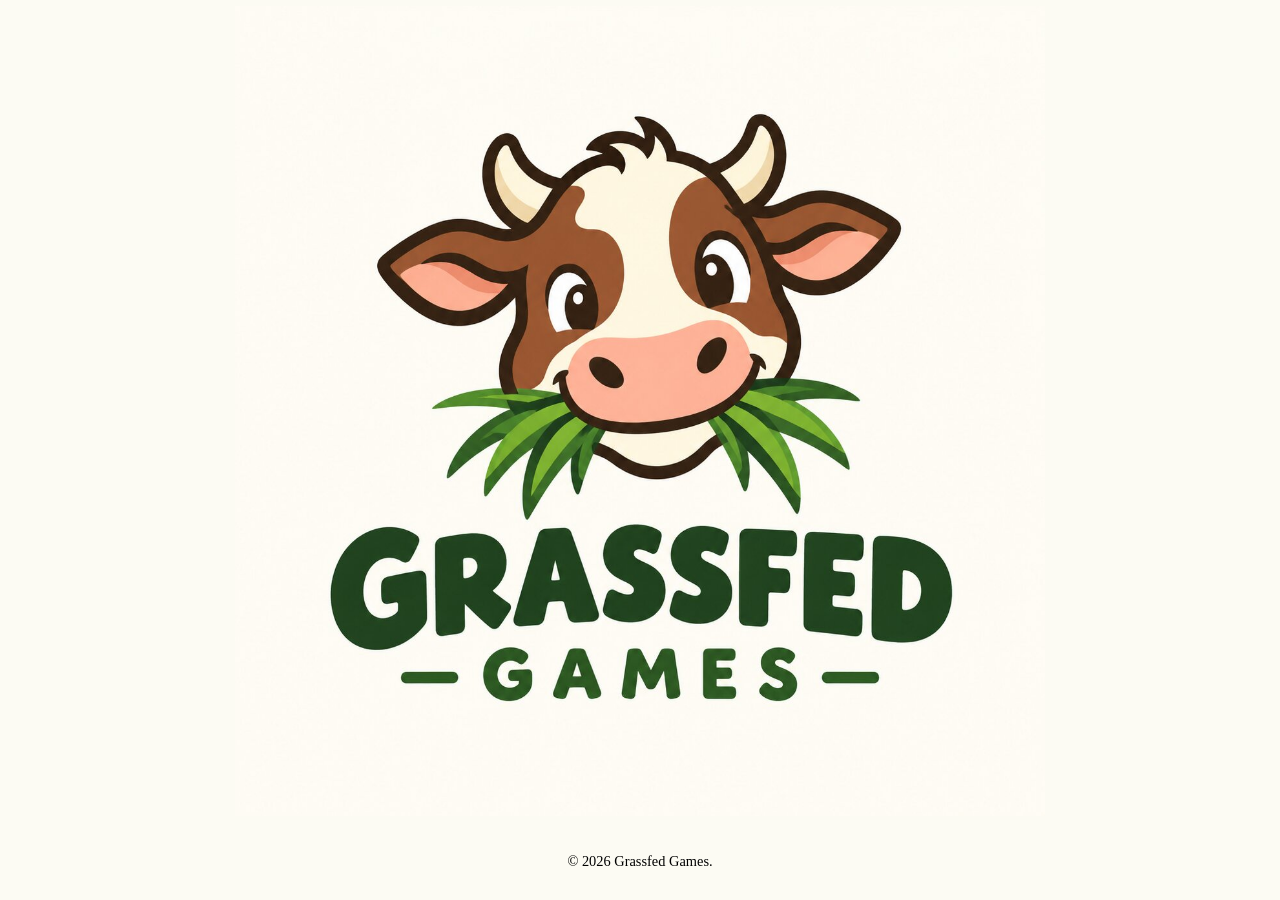
<file: index.html>
<!DOCTYPE html>
<html lang="en">

<head>
    <meta charset="UTF-8">
    <meta name="viewport" content="width=device-width, initial-scale=1.0">

    <meta name="description" content="Grassfed Games — indie games, grassfed and free-range.">
    <meta property="og:title" content="Grassfed Games">
    <meta property="og:description" content="Indie games, grassfed and free-range.">
    <meta property="og:image" content="https://grassfed.games/public/logo.jpg">
    <meta property="og:url" content="https://grassfed.games">
    <meta name="twitter:card" content="summary_large_image">
    <meta name="theme-color" content="#4a7c59">

    <title>Grassfed Games</title>

    <link rel="preload" as="image" href="./public/logo.jpg" fetchpriority="high">
    <link rel="manifest" href="manifest.json">
    <link rel="stylesheet" href="index.css">
    <link rel="icon" href="favicon.ico">
</head>

<body>
    <main class="container">
        <img src="./public/logo.jpg" alt="Grassfed Games" fetchpriority="high" decoding="async">
    </main>

    <!--<a class="cta" href="https://store.steampowered.com/...">Wishlist on Steam</a>-->

    <!--
    <form action="https://formspree.io/f/yourid" method="POST">
        <input type="email" name="email" placeholder="your@email.com" required>
        <button type="submit">Notify me</button>
    </form>
    -->

    <footer>
        <p>© 2026 Grassfed Games. <!--<a href="mailto:hello@grassfed.games">hello@grassfed.games</a>--></p>
    </footer>
</body>

</html>
</file>
<file: index.css>
html {
    height: 100%;
}

body {
    background-color: #fcfbf3;
    width: 100%;
    min-height: 100%;
    margin: 0;
}

body {
    display: flex;
    flex-direction: column;      /* stack main + footer */
    align-items: center;
    justify-content: center;
}

.container {
    flex: 1;                     /* takes remaining space */
    display: flex;
    align-items: center;
    justify-content: center;
}

.container img {
    display: block;
    max-width: 90vw;
    max-height: 90vh;
    width: auto;
    height: auto;
}

footer {
    padding: 1rem;
    font-size: 0.9rem;
    text-align: center;
    margin-top: auto;
}

a, button { transition: opacity 0.2s; }
a:hover, button:hover { opacity: 0.7; }
</file>
